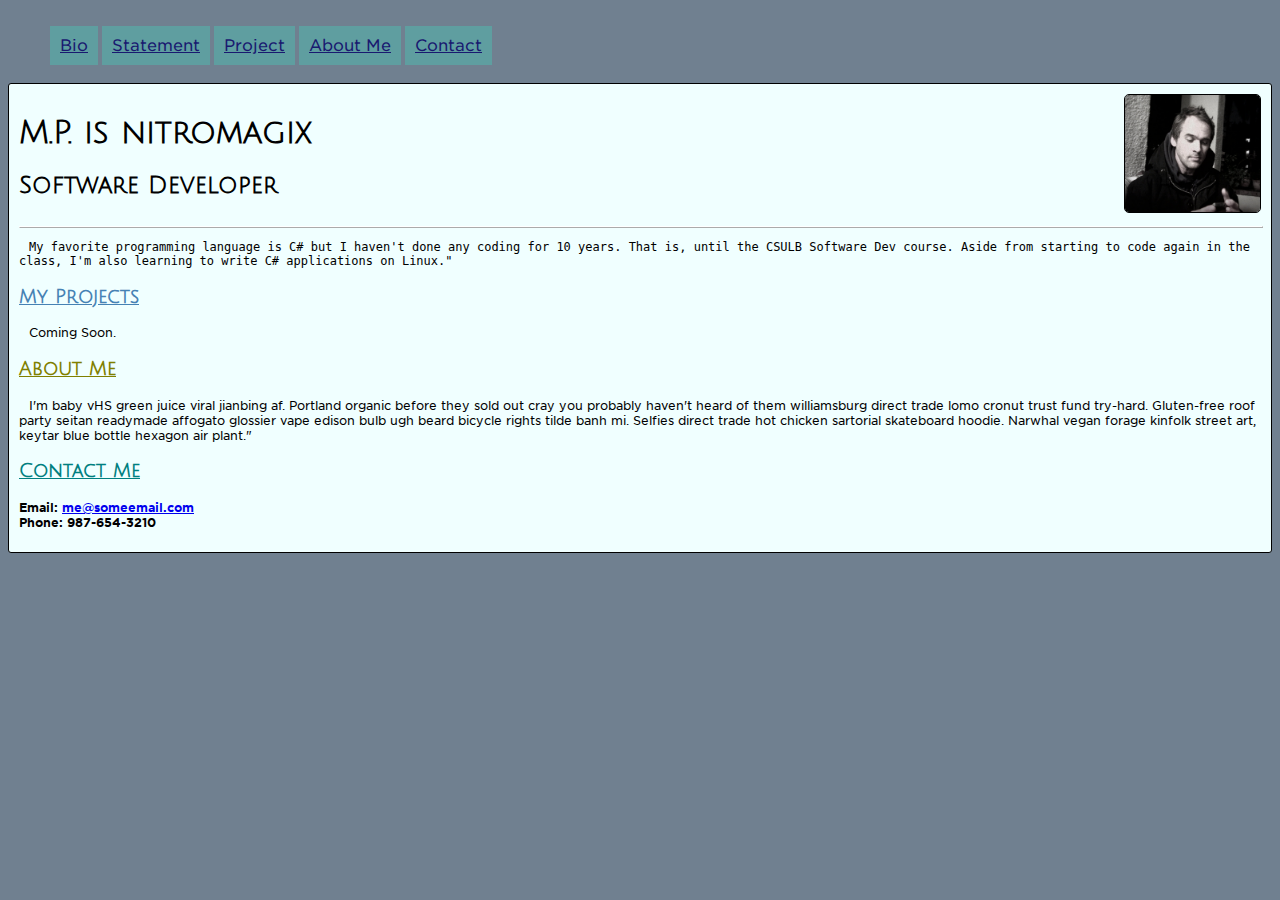
<file: index.html>
<!DOCTYPE html>
<html>

<head>
    <meta charset="utf-8">
    <meta name="viewport" content="width=device-width">
    <title>My Portfolio</title>
    <link rel="preconnect" href="https://fonts.googleapis.com">
    <link rel="preconnect" href="https://fonts.gstatic.com" crossorigin>
    <link href="https://fonts.googleapis.com/css2?family=Julius+Sans+One&display=swap" rel="stylesheet"> 
    <link rel="stylesheet" href="css/font.css" />
    <link rel="stylesheet" href="css/style.css" />
    <style type="text/css">
      body{
        background-color:slategrey;
      }
      
      * {
        font-family: 'Gotham SSm A', 'Gotham SSm B';
      }
    </style>
    
</head>
<body>
    <!-- 
      Directions:
        1. Create a DIV element to contain the page content
        2. Inside your DIV, create an H1 tag that contains your name as the text
        3. Below your H1 tag, create an H2 tag that contains the content text "Software Developer"
        4. Below your H2 tag, create an HR tag which will make a horizontal line
        5. Create a paragraph tag and put a sentence of your choice in it. (Suggestion: "My favorite thing about programming is _______")
        6. Make the word "favorite" italicized
        7. Make an image tag with the src attribute linked to a picture of yourself or of a placeholder image. Make sure you make an alt attribute too!
        8. Create an H3 tag that says "About Me"
        9. Create a paragraph tag that contains the "lorem ipsum" text. You will need to do a search for this text - it is long!
        10. Create an H3 tag that says "My Projects"
        11. Create an unordered list with 3 list items that say "Project 1", "Project 2", and "Project 3"
        12. Add another H3 that contains "Contact Me" as text
        13. Create a paragraph that contains a fake phone number, e.g., "Phone: (202) 555-1234"
        14. Create a link tag (<a>) with a direction to mail to a fake email address. This is done by making a regular link, but in the href attribute, put mailto:fake@email.com (this opens up your email program with the TO field already filled out-try it!)

        BONUS: Try one of the following ideas if you finish early
          - Switch out your lorem ipsum for Hipster Ipsum (https://hipsum.co/)
          - In your contact me section, make the text "Phone:" and "Email:" bolded
     -->
     <nav>
        <ul>
           <li><a href="#Bio">Bio</a></li>
           <li><a href="#Statement">Statement</a></li>
           <li><a href="#ProjectsHeader">Project</a></li>
           <li><a href="#AboutHeader">About Me</a></li>
           <li><a href="#ContactHeader">Contact</a></li>
         </ul>
      </nav>
     <div class="main-section">
       <div id="Bio" class="bio">
        <h1>M.P. is nitromagix</h1>
        <h2>Software Developer</h2>
       </div>
       <div class="photo">
         <img alt="Me" src="images/me-20110320.jpg" />
       </div>
       <br class="clearboth"/>
      <hr/>
      <p id="Statement">My favorite programming language is C# but I haven't done any coding for 10 years. That is, until the CSULB Software Dev course. Aside from starting to code again in the class, I'm also learning to write C# applications on Linux."</p>
      <h3 id="ProjectsHeader">My Projects</h3>
      <p class="subsection-text">Coming Soon.</p>
      <h3 id="AboutHeader">About Me</h3>
      <p class="subsection-text">I'm baby vHS green juice viral jianbing af. Portland organic before they sold out cray you probably haven't heard of them williamsburg direct trade lomo cronut trust fund try-hard. Gluten-free roof party seitan readymade affogato glossier vape edison bulb ugh beard bicycle rights tilde banh mi. Selfies direct trade hot chicken sartorial skateboard hoodie. Narwhal vegan forage kinfolk street art, keytar blue bottle hexagon air plant."</p>
      <h3 id="ContactHeader">Contact Me</h3>
      <p class="subsection-text noindent bold">Email: <a href="email:me@someemail.com">me@someemail.com</a>
        <br/>Phone: 987-654-3210</p>
        
</body>

</html>
</file>
<file: css/font.css>
@font-face{ 
    font-family: "Gotham SSm A"; 
    src: url([data-uri]); 
    font-weight:300; 
    font-style:normal;
  } 
  @font-face{ 
    font-family: "Gotham SSm A";
    src: url([data-uri]);
    font-weight:400;
    font-style:normal;
  }
  @font-face{
    font-family: "Gotham SSm A";
    src: url([data-uri]);
    font-weight:500;
    font-style:normal;
  }
  @font-face{ 
    font-family: "Gotham SSm A";
    src: url([data-uri]);
    font-weight:700;
    font-style:normal;
  }
</file>
<file: css/style.css>
hr{
    border: outset 1px white ;
    width: 100%;
}

p{
    font-size: 12px;
    text-indent: 10px;
}

h1, h2, h3 {
    font-family: 'Julius Sans One', sans-serif;
}

h3{
    text-decoration: underline;
}

nav ul{
   display: inline-flex; 
   list-style-type: none;
}

nav ul li{
   padding: 10px;
   margin: 2px;
   background-color:cadetblue;
}

nav ul li:hover{
   background-color:white;
}

nav ul li a{
   color:midnightblue;
}

.bio{
    float: left;
}

.photo{
    float: right;
}

.photo img{
    height: 117px;
    width: 135px;
    border:1px solid black;
    border-radius: 5px;
}

.clearboth{
    clear:both;
}

.main-section{
    border: 1px solid black;
    border-radius: 3px;
    padding: 10px;
    background-color:azure;
}

.noindent{
    text-indent: 0px !important; 
}

.bold{
    font-weight: bold;
}


#Statement{
    font-family: monospace;
}

#ProjectsHeader{
    color:steelblue;
}

#AboutHeader{
    color:olive;
}

#ContactHeader{
    color:teal;

}
</file>
